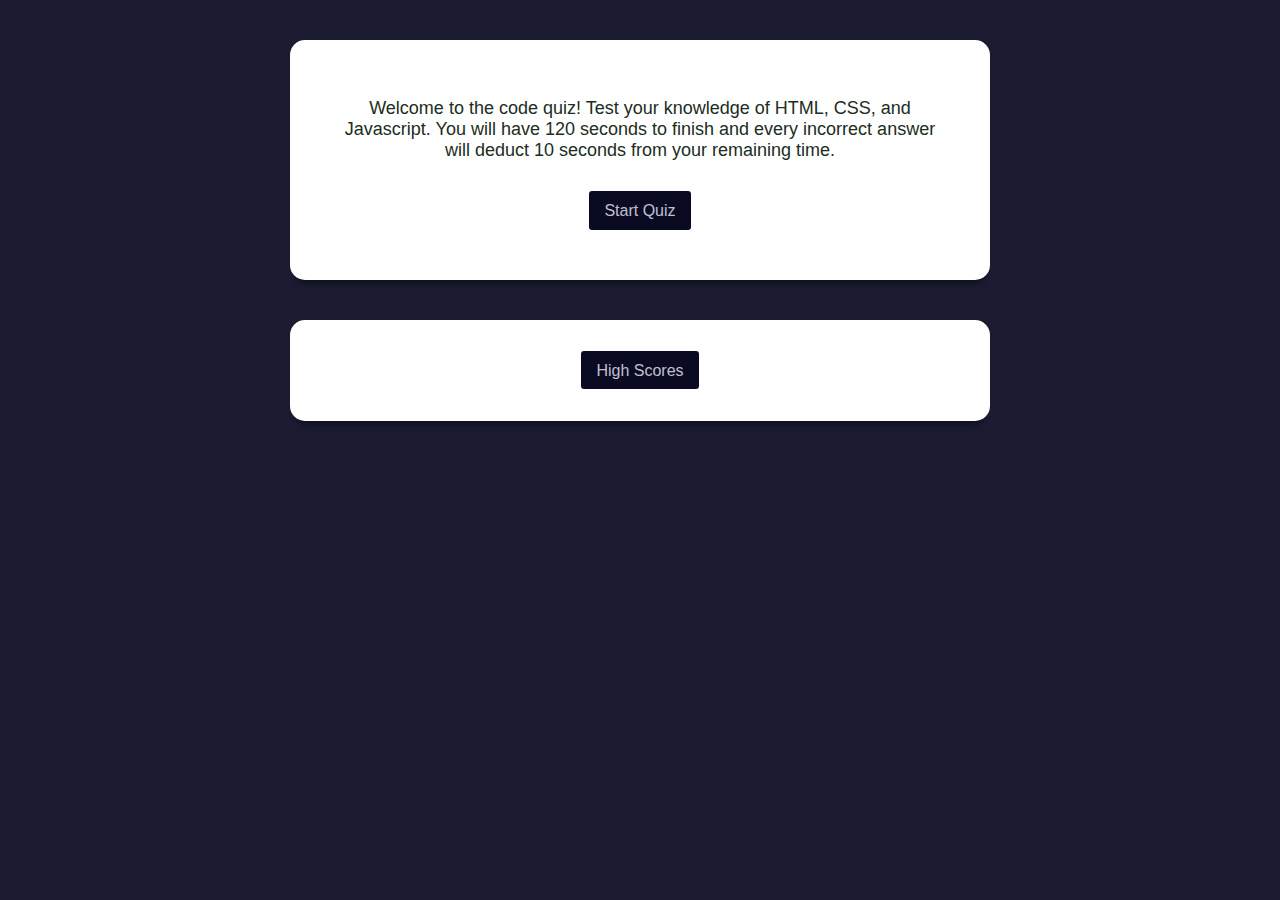
<file: index.html>
<!DOCTYPE html>
<html lang="en">

<head>
    <meta charset="UTF-8">
    <meta name="viewport" content="width=device-width, initial-scale=1.0">
    <meta http-equiv="X-UA-Compatible" content="ie=edge">
    <link rel="stylesheet" href="assets/css/style.css">
    <title>Coding Quiz!</title>
</head>

<body>
    <div class="main-container">

            <div class="quiz-start">
                <p class="quiz-instructions">Welcome to the code quiz! Test your knowledge of HTML, CSS, and Javascript. You will have 120 seconds to finish and every incorrect answer will deduct 10 seconds from your remaining time.</p>
                <button class="btn quiz-start-btn">Start Quiz</button>
            </div>

            <div class="scores-container">
                <a class="btn scores-list" href="scores.html">High Scores</a>
            </div>

        <div class="quiz-container">            
            <div class="parent-container">
                <h1>Coding Quiz!</h1>
                <div class="quiz-timer">
                    <p class="timer">You have 120 seconds left.</p>
                </div>
            </div>
            <h2 class="quiz-question">Question Here</h2>
            <ul>
                <li>
                    <label class="checkbox">
                        <input type="checkbox"><span id="optionA" class="answers" data-value="optionA">Option A</span>
                    </label>
                </li>
                <li>
                    <label class="checkbox">
                        <input type="checkbox"><span id="optionB" class="answers" data-value="optionB">Option B</span>
                    </label>
                </li>
                <li>
                    <label class="checkbox">
                        <input type="checkbox"><span id="optionC" class="answers" data-value="optionC">Option C</span>
                    </label>
                </li>
                <li>
                    <label class="checkbox">
                        <input type="checkbox"><span id="optionD" class="answers" data-value="optionD">Option D</span>
                    </label>
                </li>
            </ul>
            <p class="feedback"></p>
        </div>
        <div class="quiz-score-container">
            <p class="quiz-score"></p>
            <button class="btn restart-btn">Retake Quiz</button>
        </div>
    </div>

    <script src="assets/js/script.js"></script>
</body>

</html>
</file>
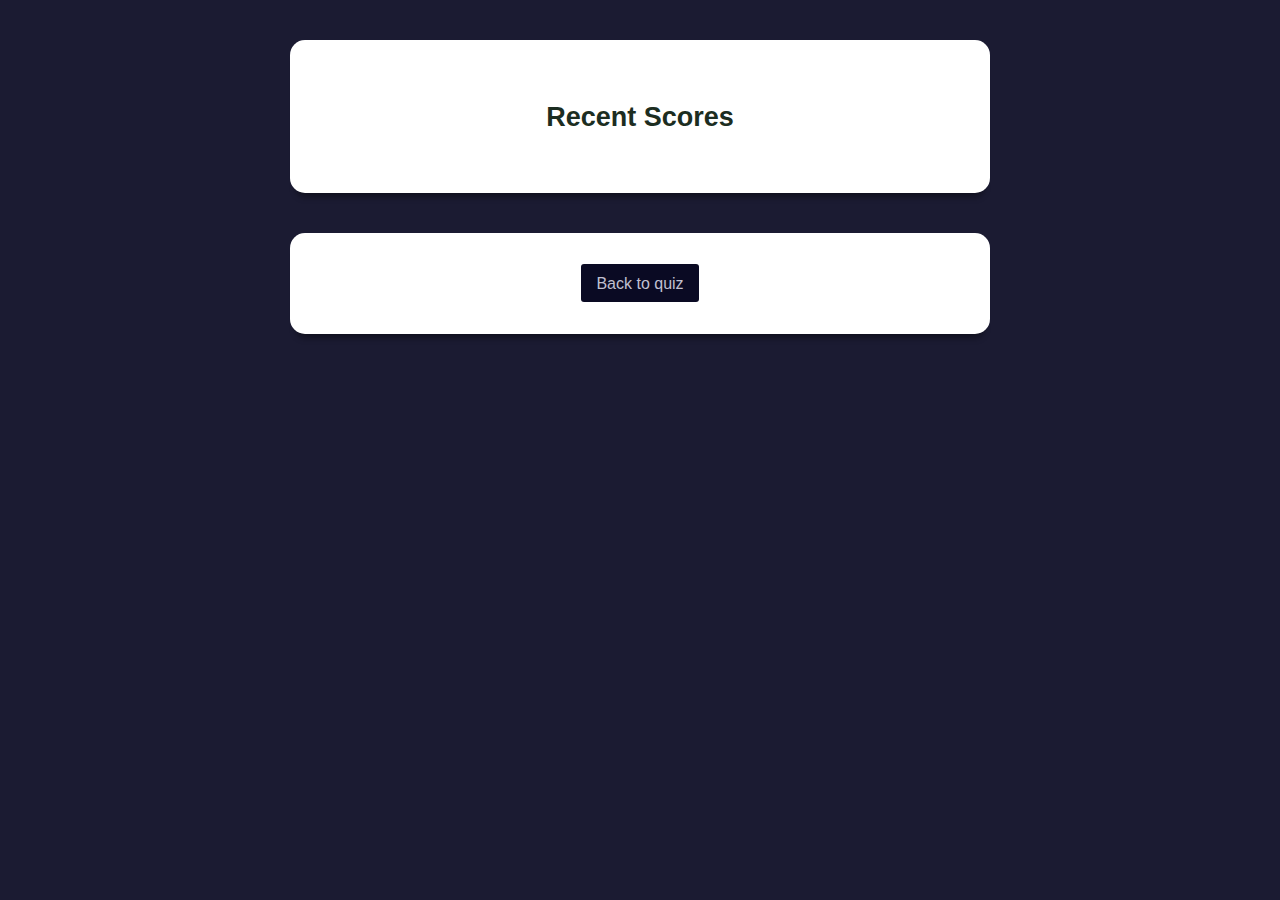
<file: scores.html>
<!DOCTYPE html>
<html lang="en">

<head>
    <meta charset="UTF-8">
    <meta name="viewport" content="width=device-width, initial-scale=1.0">
    <meta http-equiv="X-UA-Compatible" content="ie=edge">
    <link rel="stylesheet" href="./assets/css/style.css">
    <title>Coding Quiz!</title>
</head>

<body>

    <div class="main-container">
        <div class="scores-container">
            <h2>Recent Scores</h2>
            <ul class="scores-list"></ul>
        </div>

        <div class="quiz-container">
            <h2>Code Quiz!</h2>
            <h2 class="quiz-question">Question Here</h2>
            <ul>
                <li>
                    <label class="checkbox">
                        <input type="checkbox"><span id="optionA" class="answers" data-value="optionA">Option A</span>
                    </label>
                </li>
                <li>
                    <label class="checkbox">
                        <input type="checkbox"><span id="optionB" class="answers" data-value="optionB">Option B</span>
                    </label>
                </li>
                <li>
                    <label class="checkbox">
                        <input type="checkbox"><span id="optionC" class="answers" data-value="optionC">Option C</span>
                    </label>
                </li>
                <li>
                    <label class="checkbox">
                        <input type="checkbox"><span id="optionD" class="answers" data-value="optionD">Option D</span>
                    </label>
                </li>
            </ul>

            <p class="feedback"></p>
        </div>

        <button class="btn quiz-start-btn" style="display: none;">Start Quiz</button>
        <button class="btn restart-btn" style="display: none;">Retake Quiz</button>

        <div class="back-to-quiz-container">
            <a href="index.html" class="btn">Back to quiz</a>
        </div>
    </div>

    <script src="assets/js/script.js"></script>
    <script>
        function displayScores() {
            getScores();
            for (let record of records) {

                let li = document.createElement('li');
                li.textContent = `${record.name} - ${record.finalScore} out 10`;
                scoresContainer.appendChild(li);
            }
        }

        displayScores();
    </script>
</body>

</html>
</file>
<file: assets/css/style.css>
body {
	font-family: Arial, Helvetica, sans-serif;
	font-size: 18px;
	background-color: #1B1B32;
	color: #1C2D21;
}

h1,
h2,
ul,
li,
p {
	margin-bottom: 20px;
}

a {
	text-decoration: none;
}

label {
	display: flex;
	align-items: center;
}

li {
	padding: 12px;
	position: relative;
	list-style-type: none;
}

h1 {
	font-size: 1.4em;
	text-transform: uppercase;
}

.main-container {
	max-width: 700px;
	margin: 0 auto;
}

.quiz-start,
.back-to-quiz-container {
	max-width: 800px;
	text-align: center;
	padding: 40px;
	margin: 40px auto;
	background-color: #ffffff;
	border-radius: 15px;
	box-shadow: 0 10px 6px -6px rgba(0, 0, 0, 0.4);
}

.quiz-container {
	display: none;
	max-width: 800px;
	padding: 40px;
	margin: 60px auto;
	margin-bottom: 40px;
	background-color: #ffffff;
	border-radius: 10px;
	box-shadow: 0 10px 6px -6px rgba(0, 0, 0, 0.4);
}

.timer {
	height: 2px;
	padding-bottom: 20px;
	text-align: right;
}

.quiz-score-container {
	display: none;
	max-width: 800px;
	font-size: 1em;
	padding: 40px;
	margin: 10px auto;
	text-align: left;
	background-color: #ffffff;
	border-radius: 10px;
	box-shadow: 0 10px 6px -6px rgba(0, 0, 0, 0.4);
}

.scores-link,
.scores-container {
	max-width: 800px;
	margin: 40px auto;
	padding: 40px;
	text-align: center;
	background-color: #ffffff;
	border-radius: 15px;
	box-shadow: 0 10px 6px -6px rgba(0, 0, 0, 0.4);
}

.quiz-score-container {
	text-align: center;
}

.quiz-instructions {
	margin-bottom: 20px;
}

.quiz-question {
	font-weight: 600;
	font-size: 1.2em;
}

.answers {
	padding-left: 20px;
}

.feedback {
	margin-top: 20px;
}

.selected,
li:hover {
	background-color: #ffffff;
	border-radius: 30px;
}

input {
	height: 20px;
	width: 20px;
	-webkit-appearance: none;
	-moz-appearance: none;
	-o-appearance: none;
	appearance: none;
	border: 1px solid #9fa1a5;
	border-radius: 50%;
	outline: none;
	transition-duration: 0.3s;
	cursor: pointer;
}

input:checked {
	background-color: #ff5161;
	border: none;
	content: '';
}

input:checked::before {
	content: '\2713';
	display: block;
	text-align: center;
	color: #ffffff;
	position: absolute;
	left: 1rem;
	top: 0.5rem;
	cursor: pointer;
	content: '';
}

input.correct:checked {
    background-color: #4bd695; /* Green color */
    border: none;
}

/* Style for wrong answer */
input.wrong:checked {
    background-color: #ec4141; /* Red color */
    border: none;
}

.btn {
	color: #c0c0d1;
	outline: none;
	border: none;
	font-size: .89em;
	margin: 10px;
	padding: 10px 15px;
	border-radius: 3px;
	background-color: #0A0A23;
}

.btn:hover {
	color: #ffffff;
}

.correct {
	padding: 15px;
	color: #ffffff;
	background-color: #4bd695;
}

.wrong {
	padding: 15px;
	color: #ffffff;
	background-color: #ec4141;
}

.parent-container {
    display: flex;
	justify-content: space-between;
}

.quiz-timer {
    text-align: right;
}
</file>
